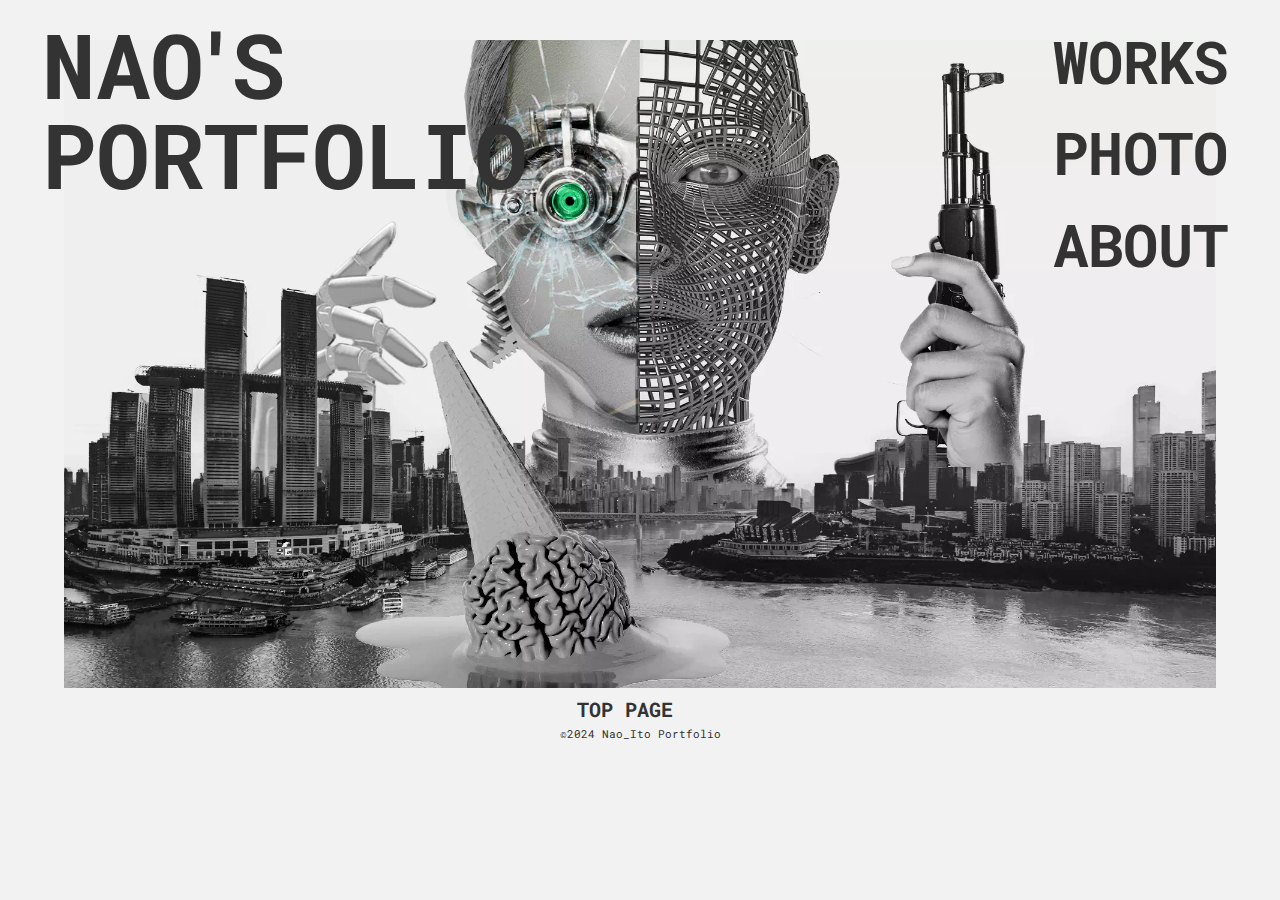
<file: index.html>
<!doctype html>
<html lang="ja">
<head>
<meta charset="UTF-8">
<title>NAO'S PORTFOLIO</title>
<link rel="preconnect" href="https://fonts.googleapis.com">
<link rel="preconnect" href="https://fonts.gstatic.com" crossorigin>
<link href="https://fonts.googleapis.com/css2?family=Roboto+Mono:ital,wght@0,100..700;1,100..700&display=swap" rel="stylesheet">

<meta name="viewport" content="width=device-width, initial-scale=1.0">


<link href="assets/css/reset.css" rel="stylesheet" type="text/css">
<link href="assets/css/style.css" rel="stylesheet" type="text/css">
<link rel="icon" href="favicon .ico" id="favicon">
</head>

<body>

<nav>
  <ul class= "nav_page">
    <li><a href="works/index.html" class="nav_link">WORKS</a></li>
    <li><a href="photo/index.html" class="nav_link">PHOTO</a></li>
    <li><a href="about/index.html" class="nav_link">ABOUT</a></li>
  </ul>
</nav>
    
    
<div class="page_title" id="toppage_title">
  <h1>NA<span>O'S</span> <br>
    PORTFOLIO</h1>
</div>

<!--
 <div class ="site_concept">
      <h2>SITE CONCEPT</h2>
      <p>人工知能（AI）が人間を超える未来では一体どんな世界が繰り広げられているのでしょうか。AIやロボットが人間の素晴らしいパートナーになれば未来は明るいですが、そうとも限りません。Photoshopで制作したトップ画のコラージュは、その反対の世界『人間が支配されたときの情景』をユニークに表現しました。
	　</p>
    </div>
-->
	
<div class="main_visual">
   <picture>
       <source media="(max-width:640px)" srcset="assets/image/mobile_main_visual.webp">
        <img src="assets/image/Main_visual_gray_saishinn.webp" alt="Main_visual">
    </picture>
</div>

    
<footer>
	<div class="top_button">
		<a href="index.html" class="top_link">TOP PAGE</a>
    </div>
  <p> ©2024 Nao_Ito Portfolio </p>
		
</footer>
</body>
</file>
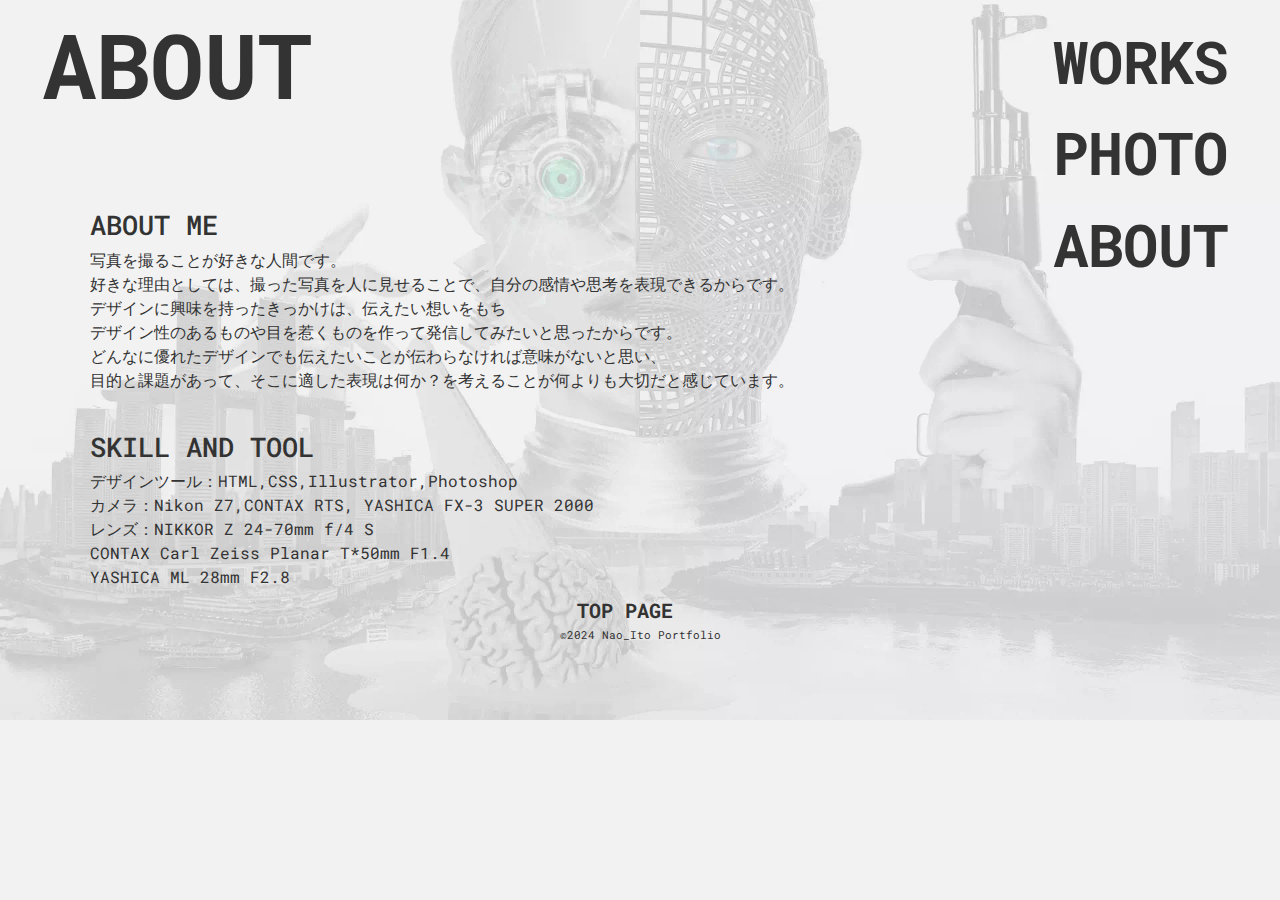
<file: about/index.html>
<!doctype html>
<html lang="ja">
<head>
<meta charset="UTF-8">
<title>ABOUT</title>
<link rel="preconnect" href="https://fonts.googleapis.com">
<link rel="preconnect" href="https://fonts.gstatic.com" crossorigin>
<link href="https://fonts.googleapis.com/css2?family=Roboto+Mono:ital,wght@0,100..700;1,100..700&display=swap" rel="stylesheet">


<meta name="viewport" content="width=device-width, initial-scale=1.0">
<link href="../assets/css/reset.css" rel="stylesheet" type="text/css">
<link href="../assets/css/style.css" rel="stylesheet" type="text/css">
<link rel="icon" href="../favicon .ico" id="favicon">
</head>

<body class="about_body">
<nav>
  <ul class= "nav_page">
    <li><a href="../works/index.html" class="nav_link">WORKS</a></li>
    <li><a href="../photo/index.html" class="nav_link">PHOTO</a></li>
    <li><a href="index.html" class="nav_link">ABOUT</a></li>
  </ul>
</nav>
<div class="page_title">
  <h1>ABOUT</h1>
</div>
<div class="about_page">
  
  <article class="about">
    <section id="contents_2">
      <h2>ABOUT ME</h2>
      <p>写真を撮ることが好きな人間です。<br>
         好きな理由としては、撮った写真を人に見せることで、自分の感情や思考を表現できるからです。
　　　　<br>
    デザインに興味を持ったきっかけは、伝えたい想いをもち<br>
    デザイン性のあるものや目を惹くものを作って発信してみたいと思ったからです。<br>
    どんなに優れたデザインでも伝えたいことが伝わらなければ意味がないと思い、<br>
    目的と課題があって、そこに適した表現は何か？を考えることが何よりも大切だと感じています。<br>


        
       
         </p>
      </section> 
        <section id="contents_3">
         <h2> SKILL AND TOOL</h2>
       
    <p>デザインツール：HTML,CSS,Illustrator,Photoshop<br>
    カメラ：Nikon Z7,CONTAX RTS,
    YASHICA FX-3 SUPER 2000<br>
    レンズ：NIKKOR Z 24-70mm f/4 S<br>
    CONTAX Carl Zeiss Planar T*50mm F1.4
    <br>YASHICA ML 28mm F2.8</p>
    </section>
  </article>
</div>
		
<footer>
	<div class="top_button">
		<a href="../index.html" class="top_link">TOP PAGE</a>
    </div>
  <p> ©2024 Nao_Ito Portfolio </p>
		
</footer>
</file>
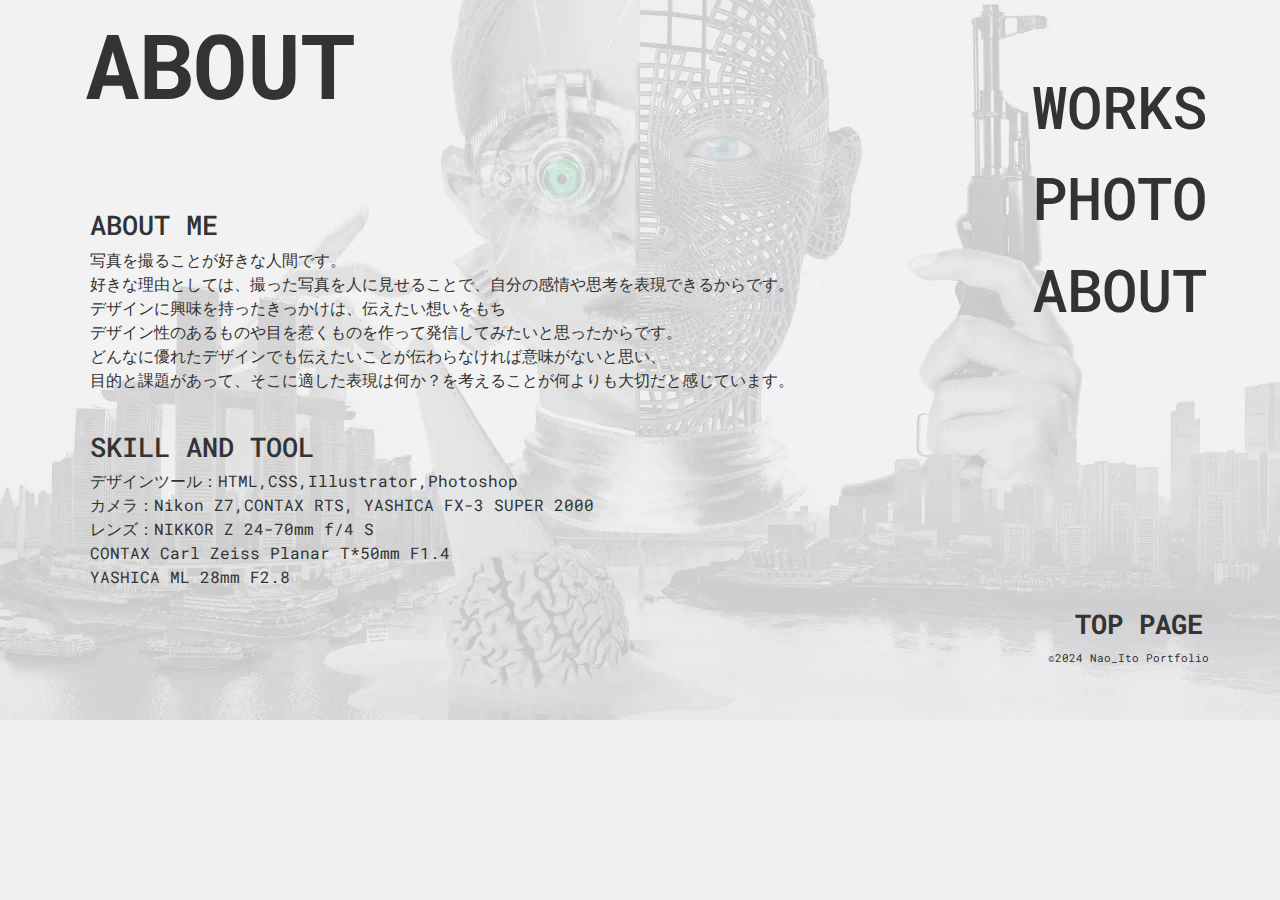
<file: about.html>
<!doctype html>
<html lang="ja">
<head>
<meta charset="UTF-8">
<title>NAO'S PORTFOLIO</title>
<link rel="preconnect" href="https://fonts.googleapis.com">
<link rel="preconnect" href="https://fonts.gstatic.com" crossorigin>
<link href="https://fonts.googleapis.com/css2?family=Roboto+Mono:ital,wght@0,100..700;1,100..700&display=swap" rel="stylesheet">


<meta name="viewport" content="width=device-width, initial-scale=1.0">
<link href="css/reset.css" rel="stylesheet" type="text/css">
<link href="css/style.css" rel="stylesheet" type="text/css">
<link rel="icon" href="favicon .ico" id="favicon">
</head>

<body class="about_body">
<nav>
  <ul class= "nav_page">
    <li><a href="works.html" class="nav_link">WORKS</a></li>
    <li><a href="photo.html" class="nav_link">PHOTO</a></li>
    <li><a href="about.html" class="nav_link">ABOUT</a></li>
  </ul>
</nav>
<div class="page_title">
  <h1>ABOUT</h1>
</div>
<div class="about_page">
  
  <article class="about">
    <section id="contents_2">
      <h2>ABOUT ME</h2>
      <p>写真を撮ることが好きな人間です。<br>
         好きな理由としては、撮った写真を人に見せることで、自分の感情や思考を表現できるからです。
　　　　<br>
    デザインに興味を持ったきっかけは、伝えたい想いをもち<br>
    デザイン性のあるものや目を惹くものを作って発信してみたいと思ったからです。<br>
    どんなに優れたデザインでも伝えたいことが伝わらなければ意味がないと思い、<br>
    目的と課題があって、そこに適した表現は何か？を考えることが何よりも大切だと感じています。<br>


        
       
         </p>
      </section> 
        <section id="contents_3">
         <h2> SKILL AND TOOL</h2>
       
    <p>デザインツール：HTML,CSS,Illustrator,Photoshop<br>
    カメラ：Nikon Z7,CONTAX RTS,
    YASHICA FX-3 SUPER 2000<br>
    レンズ：NIKKOR Z 24-70mm f/4 S<br>
    CONTAX Carl Zeiss Planar T*50mm F1.4
    <br>YASHICA ML 28mm F2.8</p>
    </section>
  </article>
</div>
		
<footer>
	<div class="top_button">
		<a href="index.html" class="top_link">TOP PAGE</a>
    </div>
  <p> ©2024 Nao_Ito Portfolio </p>
		
</footer>
</file>
<file: assets/css/style.css>
@charset "UTF-8";
/* CSS Document */


body {
  color: #333333;
  font-family: "Roboto Mono","sans-serif";
  background-color:#f2f2f2;
}

img.mfp-img {
    max-width: 100%;
    width: auto;
}

p{
line-height: 1.5em;
}

img {
	/* じわっと画像が表示される */
 	animation: fadeIn 1.8s ease 0s 1 normal;
    -webkit-animation: fadeIn 1.8s ease 0s 1 normal;
}
 .about_page {
	
 	animation: fadeIn 1.8s ease 0s 1 normal;
    -webkit-animation: fadeIn 1.8s ease 0s 1 normal;
}

/* じわっと画像が表示される */
@keyframes fadeIn { 
    0% {opacity: 0} /* 始め */
    100% {opacity: 1} /* 終わり */
}
 

/*PC用スタイル*/
@media screen and (min-width:641px){

 /* ナビゲーションメニューのスタイル設定 */
.nav_page {
  text-align: left;
  font-size: 44pt;
  font-weight: 800;
  margin-top: 28px;
  margin-right: 42px;
  position: relative;
  z-index: 7;
}
nav {
  display: flex;
  justify-content: flex-end;
  position: absolute;
  top: 0px;
  right: 10px;
  z-index: 5;
}
nav li {
  margin-bottom: 24px;
}


/* リンクホバーの設定 */
.nav_link:hover {
  text-decoration: underline;
}

/* ページタイトル文字部分の設定 */
.page_title {
  font-size: clamp(35pt, 7vw, 69pt);
  font-weight: 800;
  margin-top: 20px;
  margin-left: 42px;
  position: absolute;
  left: 0px;
  top: 0px;
  z-index: 3;
  line-height:1.0;
}

    span{
        letter-spacing:-0.15em;
    }
    
  .site_concept {


  margin-left: 85px;
  position: absolute;
  left: 43px;
  top: 200px;
  z-index: 3;
  width: 23%;
  background-color: rgba(239,239,239,0.7);
	 
}
    .site_concept h2{
      font-size: clamp(8pt, 2vw, 16pt); 
      font-weight: 700px;
       margin-bottom: 5px;
      
    }

    .site_concept p{
        font-size: clamp(3pt, 1vw, 10pt);
       
        
    }

/* topページのメインビジュアル画像の設定*/
.main_visual {
  text-align: center;
  margin-top: 40px;
}
    
.main_visual img {
  width: 90%;
  z-index: -1;
}


/* workページに関する設定 */
.works_page {
  width: 70%;
  max-width: 1310px;
  display: grid;
  grid-template-columns: repeat(4, 1fr);
  column-gap: 34px;
  row-gap: 40px;
  margin-top: 153px;
  margin-left: 90px;
}

.works_page img {
  width: 100%;
  background-color:#151414;
  box-shadow: 7px 7px 4px #ccc ;
}

    

.works_page a:hover{ 
opacity:0.6;
transition:0.2s;
}
	

/* photoページに関するスタイル設定 */
.photo_page {
  width: 70%;
  max-width: 1310px;
  display: grid;
  grid-template-columns: repeat(4, 1fr);
  column-gap: 34px;
  row-gap: 25px;
  margin-top: 153px;
  margin-left: 90px;
}

.photo_page img {
  width: 100%;
　background-color:#151414;
  box-shadow: 7px 7px 4px #ccc ;
}

.photo_page a:hover{ 
	opacity:0.6;
	transition:0.2s;
}
	
/* aboutページに関するスタイル設定*/
.about_page {
  width: 70%;
  max-width: 1310px;
  display: flex;
  margin-top: 170px;
  margin-left: 90px;
  
}

   

.about_page #contents_2 {
  margin-top: 40px;
	
}
	
.about_page #contents_3{
		margin-top:40px;
	}	



.about_page h2 {
  font-size: 20pt;
  font-weight: 500;
  margin-top:7px;
  margin-bottom:7px;
}

.about_page article {
  width: 100%;
}
.about_body {
  background-image: url(
"../image/Main_Visual.background_gray.webp");
  background-repeat: no-repeat;
  background-size: cover;
}
	
	

/* フッターのスタイル設定*/

    footer {
        text-align: center;
/*        margin: 0px 63px;*/
    }
    
    footer p{
/*
        position: relative;
        right: 0.7%;
*/
        font-size:8pt;
        padding-top:5px;
        
    }
	
	.top_button{
		margin-top:10px;
	}
    
    .top_link{
        font-size: 15pt;
        font-weight: 900;
        position: relative;
        right: 1.2%;
        transform: translateX(-50%);
       
    
    }
    .top_link:hover{
        text-decoration: underline;
    }
    
}

/*Mobile用スタイル*/
@media screen and (max-width:640px){
/*モバイル用トップページ*/
    
    nav {width: 100%;
   
        padding: 30px 0px;
        
    }
    
    
    .nav_page{
        display: flex;
        justify-content: space-evenly;
    }   
    .main_visual img{
        width: 100%;
    }
    
		.main_visual{
		position: relative;
	}
	.site_concept{
		position: absolute;
		top: 200px;
		left: 20px;
        background-color: rgba(239,239,239,0.7);
	    z-index: 4;
        width: 29%;
	}
	.site_concept h2{
		font-size:16pt;
		margin-bottom: 5px;
	}
	
    #toppage_title{
        
        background-color: rgba(239,239,239,0.7);
        position: absolute;
        top:600px;
        left:20px;
        padding-bottom: 12px;
		padding-right: 12px;
		padding-left: 12px;
        text-align: left;
        z-index: 99;
		
        
    }  
    
    .page_title h1{
        font-size:30pt;
        font-weight: 500px;
        margin-top: 10px;
    }
    
    .page_title{
      text-align: center;
    }

　
/*  background-color:#DCDCDC;*/

	
  .site_concept h2{
		font-size: 7pt;
	    margin-bottom: 4px;
		
	}	
	
	.site_concept p{
		font-size: 7pt;
	}	
    
/*モバイル用PHOTOページ*/
.photo_page {
 
  max-width: 640px;
  display: grid;
  grid-template-columns: repeat(2, 1fr);
  column-gap: 20px;
  row-gap: 20px;
  margin: 25px 25px;
}

.photo_page img {
  width: 100%;
}

/*モバイル用WORKページ*/

.works_page {
 
  max-width: 640px;
  display: grid;
  grid-template-columns: repeat(2, 1fr);
  column-gap: 20px;
  row-gap: 20px;
  margin: 25px 25px;
}

.works_page img {
  width: 100%;
}

	
	
/*モバイル用ABOUTページ*/
    
  .about_body{
  background-image: url( "../image/Main_Visual_gray_about.webp");
  background-repeat: no-repeat;
  background-size: cover;
        
    }

.about_page {
  max-width: 640px; 
  margin: 25px 25px;
    }
    
    .concept_img{
        width: 100%;
        
    }
    
    
    .concept_img img{
        width: 100%;
    }  
	
.about_page #contents_2 {
 margin-top:30px;
	
}
	
.about_page #contents_3{
		margin-top:30px;
	}	

    
  .about_page h2 {
      font-size: 15pt;
      margin-top: 7px;
	  margin-bottom: 7px;
}
	.about_page p{
		font-size:10pt;
	}
    footer{
        text-align: center;
		
    }    
    footer p{
        margin-top:12px;
		font-size:8pt;
    }
	
	.top_button{
		margin-top: 28px;
		text-align: center;
		
	}
	
	a.top_link{ 
		font-size:12pt;
		
		
	}
	
	
	
	
}
</file>
<file: css/style.css>
@charset "UTF-8";
/* CSS Document */


body {
  color: #333333;
  font-family: "Roboto Mono","sans-serif";
  background-color:#EFEFEF;
  
}

img.mfp-img {
    max-width: 100%;
    width: auto;
   
}

p{
line-height: 1.5em;
}

img {
	/* じわっと画像が表示される */
 	animation: fadeIn 1.8s ease 0s 1 normal;
    -webkit-animation: fadeIn 1.8s ease 0s 1 normal;
}
 .about_page {
	
 	animation: fadeIn 1.8s ease 0s 1 normal;
    -webkit-animation: fadeIn 1.8s ease 0s 1 normal;
}

/* じわっと画像が表示される */
@keyframes fadeIn { 
    0% {opacity: 0} /* 始め */
    100% {opacity: 1} /* 終わり */
}
 

/*PC用スタイル*/
@media screen and (min-width:641px){

 /* ナビゲーションメニューのスタイル設定 */
.nav_page {
  text-align: left;
  font-size: 44pt;
  font-weight: 500;
  margin-top: 73px;
  margin-right: 63px;
  position: relative;
  z-index: 7;
}
nav {
  display: flex;
  justify-content: flex-end;
  position: absolute;
  top: 0px;
  right: 10px;
  z-index: 5;
}
nav li {
  margin-bottom: 24px;
}


/* リンクホバーの設定 */
.nav_link:hover {
  text-decoration: underline;
}

/* ページタイトル文字部分の設定 */
.page_title {
  font-size: clamp(40pt, 7vw, 69pt);
  font-weight: 800;
  margin-top: 20px;
  margin-left: 85px;
  position: absolute;
  left: 0px;
  top: 0px;
  z-index: 3;
  line-height:1.0;
}

    span{
        letter-spacing:-0.15em;
    }
    
  .site_concept {


  margin-left: 85px;
  position: absolute;
  left: 43px;
  top: 260px;
  z-index: 3;
  width: 23%;
  background-color: rgba(239,239,239,0.7);
	 
}
    .site_concept h2{
      font-size: clamp(8pt, 2vw, 16pt); 
      font-weight: 700px;
       margin-bottom: 5px;
      
    }

    .site_concept p{
        font-size: clamp(3pt, 1vw, 10pt);
       
        
    }

/* topページのメインビジュアル画像の設定*/
.main_visual {
  text-align: center;
  margin-top: 81px;
}
.main_visual img {
  width: 85%;
  height: 85%;
  z-index: -1;
}


/* workページに関する設定 */
.works_page {
  width: 70%;
  max-width: 1310px;
  display: grid;
  grid-template-columns: repeat(4, 1fr);
  column-gap: 34px;
  row-gap: 40px;
  margin-top: 153px;
  margin-left: 90px;
}

.works_page img {
  width: 100%;
  background-color:#151414;
  box-shadow: 7px 7px 4px #ccc ;
}

    

.works_page a:hover{ 
opacity:0.6;
transition:0.2s;
}
	

/* photoページに関するスタイル設定 */
.photo_page {
  width: 70%;
  max-width: 1310px;
  display: grid;
  grid-template-columns: repeat(4, 1fr);
  column-gap: 34px;
  row-gap: 25px;
  margin-top: 153px;
  margin-left: 90px;
}

.photo_page img {
  width: 100%;
　background-color:#151414;
  box-shadow: 7px 7px 4px #ccc ;
}

.photo_page a:hover{ 
	opacity:0.6;
	transition:0.2s;
}
	
/* aboutページに関するスタイル設定*/
.about_page {
  width: 70%;
  max-width: 1310px;
  display: flex;
  margin-top: 170px;
  margin-left: 90px;
  
}

   

.about_page #contents_2 {
  margin-top: 40px;
	
}
	
.about_page #contents_3{
		margin-top:40px;
	}	



.about_page h2 {
  font-size: 20pt;
  font-weight: 500;
  margin-top:7px;
  margin-bottom:7px;
}

.about_page article {
  width: 100%;
}
.about_body {
  background-image: url(
"../image/Main_Visual.background_gray.webp");
  background-repeat: no-repeat;
  background-size: cover;
}
	
	

/* フッターのスタイル設定*/

    footer {
        text-align: right;
        margin: 0px 63px;
    }
    
    footer p{
        position: relative;
        right: 0.7%;
        font-size:8pt;
        padding-top:10px;
        
    }
	
	.top_button{
		margin-top:20px;
	}
    
    .top_link{
        font-size: 20pt;
        font-weight: 900;
        position: relative;
        right: 1.2%;
        transform: translateX(-50%);
       
    
    }
    .top_link:hover{
        text-decoration: underline;
    }
    
}

/*Mobile用スタイル*/
@media screen and (max-width:640px){
/*モバイル用トップページ*/
    
    nav {width: 100%;
   
        padding: 30px 0px;
        
    }
    
    
    .nav_page{
        display: flex;
        justify-content: space-evenly;
    }   
    .main_visual img{
        width: 100%;
    }
    
		.main_visual{
		position: relative;
	}
	.site_concept{
		position: absolute;
		top: 200px;
		left: 20px;
        background-color: rgba(239,239,239,0.7);
	    z-index: 4;
        width: 29%;
	}
	.site_concept h2{
		font-size:16pt;
		margin-bottom: 5px;
	}
	
    #toppage_title{
        
        background-color: rgba(239,239,239,0.7);
        position: absolute;
        top:600px;
        left:20px;
        padding-bottom: 12px;
		padding-right: 12px;
		padding-left: 12px;
        text-align: left;
        z-index: 99;
		
        
    }  
    
    .page_title h1{
        font-size:30pt;
        font-weight: 500px;
        margin-top: 10px;
    }
    
    .page_title{
      text-align: center;
    }

　
/*  background-color:#DCDCDC;*/

	
  .site_concept h2{
		font-size: 7pt;
	    margin-bottom: 4px;
		
	}	
	
	.site_concept p{
		font-size: 7pt;
	}	
    
/*モバイル用PHOTOページ*/
.photo_page {
 
  max-width: 640px;
  display: grid;
  grid-template-columns: repeat(2, 1fr);
  column-gap: 20px;
  row-gap: 20px;
  margin: 25px 25px;
}

.photo_page img {
  width: 100%;
}

/*モバイル用WORKページ*/

.works_page {
 
  max-width: 640px;
  display: grid;
  grid-template-columns: repeat(2, 1fr);
  column-gap: 20px;
  row-gap: 20px;
  margin: 25px 25px;
}

.works_page img {
  width: 100%;
}

	
	
/*モバイル用ABOUTページ*/
    
  .about_body{
  background-image: url( "../image/Main_Visual_gray_about.webp");
  background-repeat: no-repeat;
  background-size: cover;
        
    }

.about_page {
  max-width: 640px; 
  margin: 25px 25px;
    }
    
    .concept_img{
        width: 100%;
        
    }
    
    
    .concept_img img{
        width: 100%;
    }  
	
.about_page #contents_2 {
 margin-top:30px;
	
}
	
.about_page #contents_3{
		margin-top:30px;
	}	

    
  .about_page h2 {
      font-size: 15pt;
      margin-top: 7px;
	  margin-bottom: 7px;
}
	.about_page p{
		font-size:10pt;
	}
    footer{
        text-align: center;
		
    }    
    footer p{
        margin-top:12px;
		font-size:8pt;
    }
	
	.top_button{
		margin-top: 28px;
		text-align: center;
		
	}
	
	a.top_link{ 
		font-size:12pt;
		
		
	}
	
	
	
	
}
</file>
